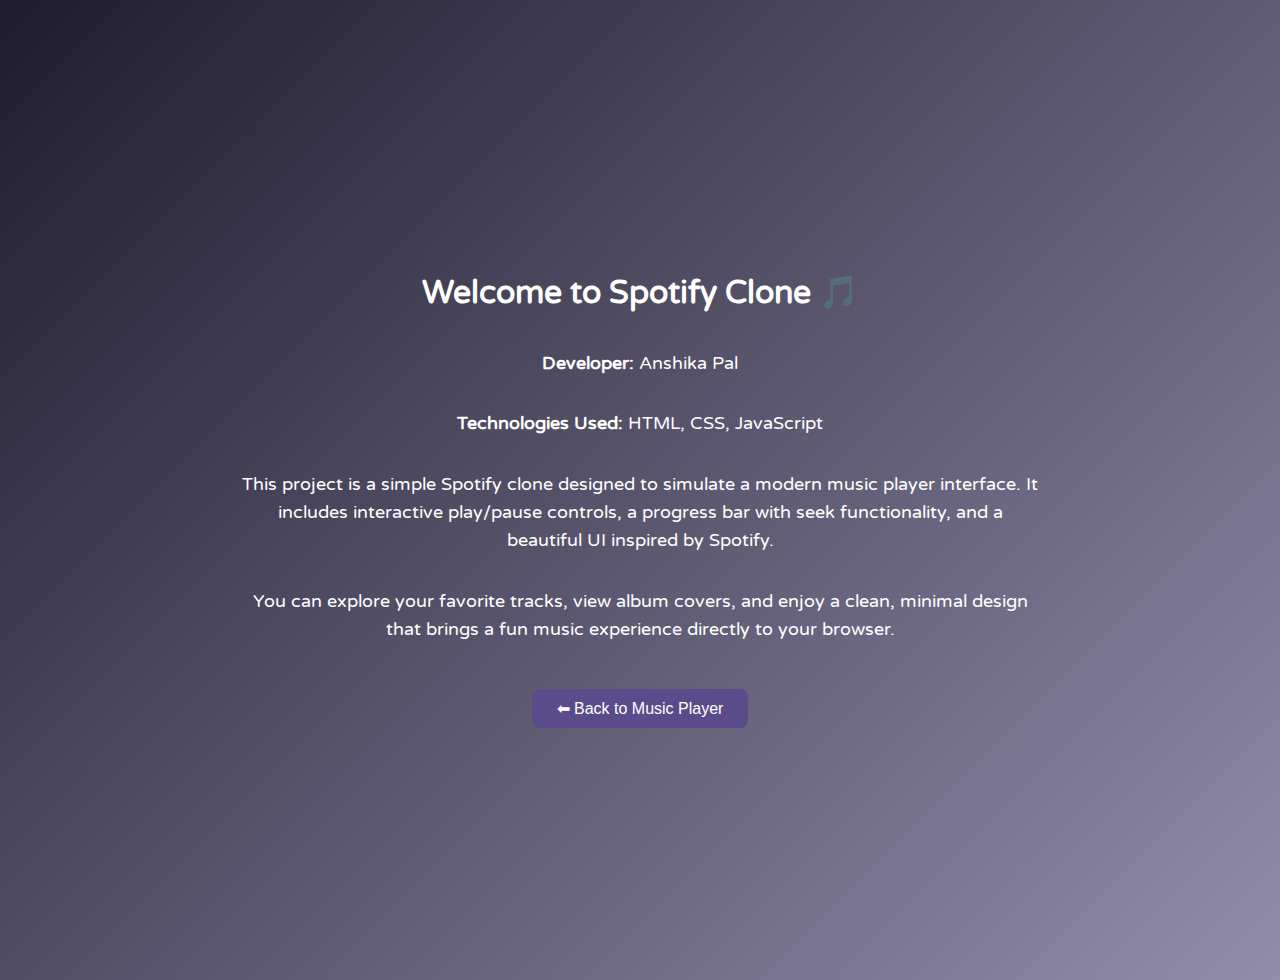
<file: SpotifyClone/about.html>
<!DOCTYPE html>
<html lang="en">
<head>
  <meta charset="UTF-8">
  <meta name="viewport" content="width=device-width, initial-scale=1.0">
  <title>About Developer & App | Spotify Clone</title>
  <link rel="stylesheet" href="style.css">
  <style>
    .home-page {
      min-height: 100vh;
      background: linear-gradient(135deg, #1f1c2c, #928dab);
      color: #fff;
      font-family: "Varela Round", sans-serif;
      display: flex;
      flex-direction: column;
      align-items: center;
      justify-content: center;
      text-align: center;
      padding: 40px;
    }

    .home-page h1 {
      font-size: 2rem;
      margin-bottom: 20px;
    }

    .home-page p {
      max-width: 800px;
      line-height: 1.6;
      font-size: 1.1rem;
      margin-bottom: 15px;
    }

    .back-btn {
      margin-top: 30px;
      padding: 10px 25px;
      border: none;
      border-radius: 8px;
      background-color: #5b4b8a;
      color: white;
      font-size: 1rem;
      cursor: pointer;
      transition: 0.3s ease;
    }

    .back-btn:hover {
      background-color: #928dab;
    }
  </style>
</head>
<body>
  <div class="home-page">
    <h1>Welcome to Spotify Clone 🎵</h1>
    <p><strong>Developer:</strong> Anshika Pal</p>
    <p><strong>Technologies Used:</strong> HTML, CSS, JavaScript</p>
    <p>This project is a simple Spotify clone designed to simulate a modern music player interface. It includes interactive play/pause controls, a progress bar with seek functionality, and a beautiful UI inspired by Spotify.</p>
    <p>You can explore your favorite tracks, view album covers, and enjoy a clean, minimal design that brings a fun music experience directly to your browser.</p>

    <button class="back-btn" onclick="window.location.href='index.html'">⬅ Back to Music Player</button>
  </div>
</body>
</html>
</file>
<file: SpotifyClone/style.css>
@import url('https://fonts.googleapis.com/css2?family=Ubuntu:wght@400;700&family=Varela+Round&display=swap');

body {
  margin: 0;
  padding: 0;
  font-family: 'Varela Round', sans-serif;
  background: linear-gradient(135deg, #1f1c2c, #928dab);
  color: #fff;
  min-height: 100vh;
  display: flex;
  flex-direction: column;
}

/* Navbar */
nav ul {
  display: flex;
  align-items: center;
  justify-content: space-between;
  list-style: none;
  background-color: #000;
  padding: 15px 30px;
  margin: 0;
}

.brand {
  display: flex;
  align-items: center;
  font-size: 1.3rem;
  font-weight: bold;
}

.brand img {
  width: 50px;
  margin-right: 10px;
  border-radius: 10px;
}

.nav-links {
  display: flex;
  gap: 25px;
}

.nav-links a {
  text-decoration: none;
  color: white;
  font-weight: 500;
  transition: color 0.3s;
}

.nav-links a:hover,
.nav-links a.active {
  color: #928dab;
}

/* Hero Section */
.hero {
  text-align: center;
  padding: 100px 20px 60px;
}

.hero h1 {
  font-size: 2.5rem;
  margin-bottom: 10px;
}

.hero p {
  font-size: 1.1rem;
  opacity: 0.9;
  margin-bottom: 25px;
}

.explore-btn {
  background-color: #5b4b8a;
  color: white;
  padding: 10px 20px;
  border: none;
  border-radius: 25px;
  font-size: 1rem;
  cursor: pointer;
  transition: background 0.3s;
}

.explore-btn:hover {
  background-color: #7a63b1;
}

/* Featured Section */
.featured {
  text-align: center;
  padding: 40px 20px;
}

.featured h2 {
  font-size: 1.8rem;
  margin-bottom: 25px;
}

.album-list {
  display: flex;
  justify-content: center;
  gap: 25px;
  flex-wrap: wrap;
}

.album {
  background: rgba(255, 255, 255, 0.1);
  border-radius: 12px;
  padding: 15px;
  width: 180px;
  text-align: center;
  transition: transform 0.3s;
}

.album:hover {
  transform: translateY(-5px);
}

.album img {
  width: 100%;
  border-radius: 10px;
  margin-bottom: 10px;
}

/* Search Section */
.search-section {
  text-align: center;
  padding: 50px 20px;
}

.search-container {
  display: inline-flex;
  align-items: center;
  gap: 10px;
}

.search-container input {
  padding: 10px;
  width: 250px;
  border-radius: 25px;
  border: none;
  outline: none;
  font-size: 1rem;
}

.search-container button {
  background-color: #5b4b8a;
  border: none;
  padding: 10px 20px;
  border-radius: 25px;
  color: white;
  cursor: pointer;
  transition: background 0.3s;
}

.search-container button:hover {
  background-color: #7a63b1;
}

/* Footer */
footer {
  margin-top: auto;
  background-color: #000;
  text-align: center;
  padding: 15px 0;
  font-size: 0.9rem;
}





/* ========== RESPONSIVE DESIGN ========== */
@media (max-width: 768px) {
  nav ul {
    flex-direction: column;
    align-items: flex-start;
    padding: 10px 20px;
  }

  .nav-links {
    flex-direction: column;
    gap: 10px;
    width: 100%;
    margin-top: 10px;
  }

  .brand img {
    width: 40px;
  }

  .hero {
    padding: 60px 10px;
  }

  .hero h1 {
    font-size: 1.8rem;
  }

  .album-list {
    flex-direction: column;
    align-items: center;
  }

  .container {
    width: 90%;
    padding: 20px;
  }

  .songItem {
    width: 90%;
  }

  #myProgressBar {
    width: 90vw;
  }
}
</file>
